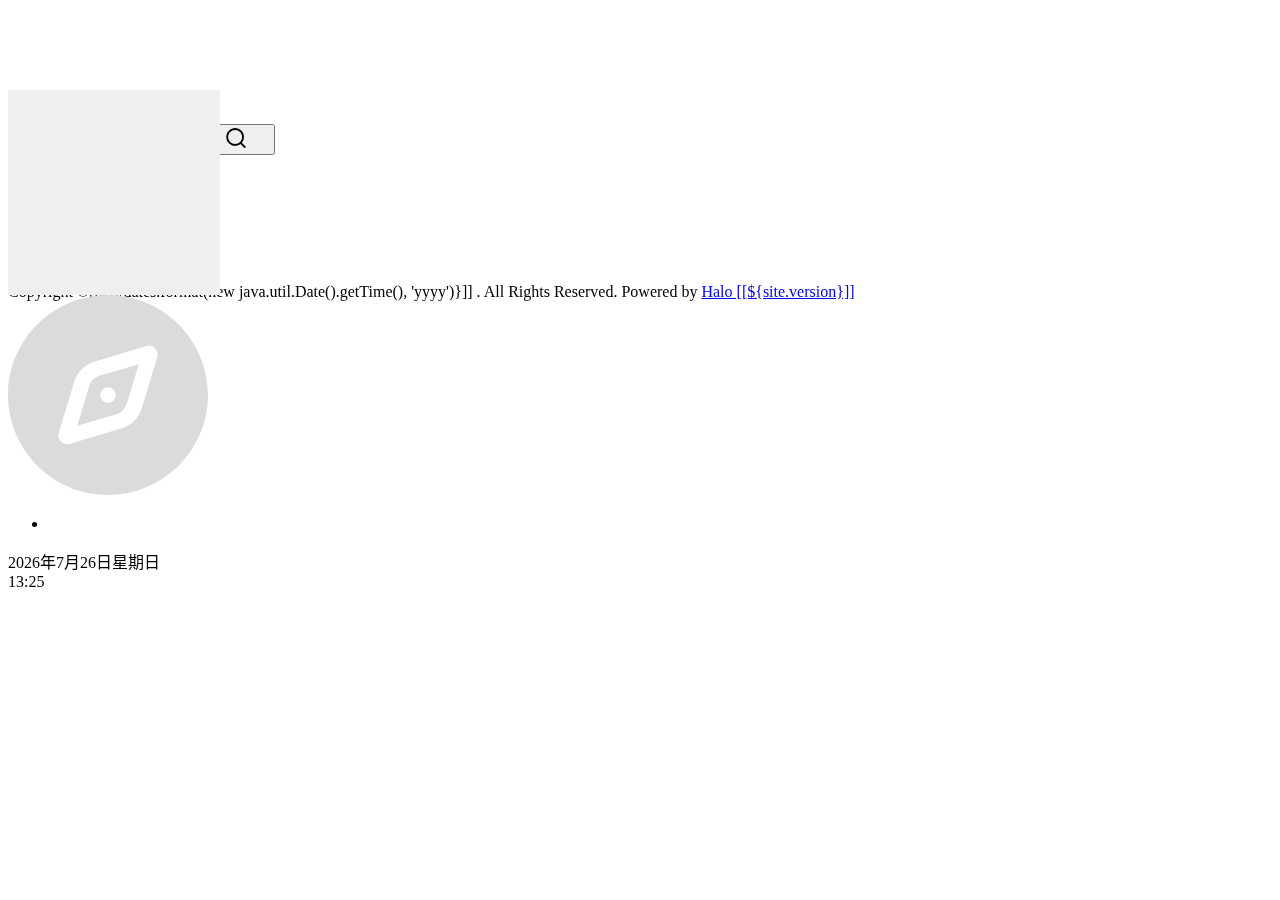
<file: templates/index.html>
<!DOCTYPE html>
<html lang="zh-CN" xmlns:th="https://www.thymeleaf.org">

<head>
    <meta http-equiv="Content-Type" content="text/html; charset=UTF-8">
    <meta name="viewport" content="width=device-width, initial-scale=1">
    <title th:text="${site.title}"></title>
    <script th:src="@{/assets/js/jquery.min.js?v={version}(version=${theme.spec.version})}"
        type="application/javascript"></script>
    <link th:href="@{/assets/css/bootstrap.min.css?v={version}(version=${theme.spec.version})}" type="text/css"
        rel="stylesheet">
    <link th:href="@{/assets/css/style.css?v={version}(version=${theme.spec.version})}" type="text/css"
        rel="stylesheet">
</head>

<body th:with="user_login = ${#authentication.name != 'anonymousUser'}">
    <!-- 页面背景 -->
    <div class="banner-video">
        <th:block th:if="${theme.config.style.cover_type == 'false'}">
            <style>
                .banner-video {
                    position: fixed !important;
                }
            </style>
        </th:block>
        <th:block
            th:if="${#strings.toLowerCase(#strings.substring(theme.config.style.cover_img, #strings.length(theme.config.style.cover_img) - 4))} == '.mp4'">
            <video autoplay loop muted>
                <source th:src="${theme.config.style.cover_img}" type="video/mp4">
            </video>
        </th:block>
        <th:block
            th:unless="${#strings.toLowerCase(#strings.substring(theme.config.style.cover_img, #strings.length(theme.config.style.cover_img) - 4))} == '.mp4'">
            <img th:src=${theme.config.style.cover_img} />
        </th:block>
        <div class="bottom-cover"
            style="background-image: linear-gradient(rgba(255, 255, 255, 0) 0%, rgb(244 248 251 / 0.6) 50%, rgb(244 248 251) 100%);">
        </div>
    </div>

    <!-- 页面导航 -->
    <!-- <div class="box">
        <div class="change-type">
            <div class="type-left" id="type-left">
                <ul>
                    <li data-lylme="search" class="active"><a>搜索</a><span></span></li>
                    <li th:each="group : ${linkFinder.groupBy()}" data-lylme="group"><a th:text="${group.spec.displayName}"></a><span></span></li>
                </ul>
            </div>
        </div>
    </div> -->

    <!-- 顶部导航-->
    <nav class="navbar navbar-expand-lg navbar-light fixed-top" style="position: absolute; z-index: 10000;">
        <button class="navbar-toggler collapsed" style="border: none; outline: none;" type="button"
            data-toggle="collapse" data-target="#navbarsExample05" aria-controls="navbarsExample05"
            aria-expanded="false" aria-label="Toggle navigation">
            <svg class="icon" width="200" height="200">
                <use xlink:href="#icon-menus"></use>
            </svg>
        </button>
        <div class="type-right">
            <svg t="1711940240250" class="icon" viewBox="0 0 1024 1024" version="1.1" xmlns="http://www.w3.org/2000/svg"
                p-id="7074" width="200" height="200">
                <path
                    d="M512 0c281.6 0 512 230.4 512 512s-230.4 512-512 512S0 793.6 0 512 230.4 0 512 0z m192.96 261.888l-259.904 78.784c-51.2 13.76-90.592 53.184-106.336 104.384L259.936 704.96c-5.888 15.776 0 33.472 11.808 45.312 7.872 9.824 21.696 13.76 33.472 13.76 3.936 0 9.856 0 13.792-1.984l259.904-78.784c51.2-13.76 90.592-53.184 106.336-104.384l78.784-259.904c5.888-15.776 0-33.472-11.808-45.312-13.792-13.76-31.52-17.728-47.296-11.808v-0.032z m-96.448 295.424a79.872 79.872 0 0 1-53.184 53.152l-200.864 59.072 61.056-202.816a79.904 79.904 0 0 1 53.184-53.184l200.864-59.072-61.056 202.848zM472.64 512a39.36 39.36 0 1 0 78.72 0 39.36 39.36 0 0 0-78.72 0z"
                    fill="#dbdbdb" p-id="7075" data-spm-anchor-id="a313x.search_index.0.i6.29583a81RxO4Dj"
                    class="selected"></path>
            </svg>
        </div>
        <div class="collapse navbar-collapse" id="navbarsExample05">
            <ul class="navbar-nav mr-auto" th:with="menu = ${menuFinder.getPrimary()}">
                <li class="nav-item" th:each="menuItem : ${menu.menuItems}">
                    <a class="nav-link" th:text="${menuItem.status.displayName}" th:href="${menuItem.status.href}"
                        th:target="${menuItem.spec.target?.value}">
                    </a>
                </li>
            </ul>
            <div id="main">
                <div id="show_date">
                    <script>
                        setInterval(function () {
                            var currentTime = new Date().toLocaleDateString(
                                "zh-CN",
                                {
                                    year: "numeric",
                                    month: "long",
                                    day: "numeric",
                                    weekday: "long"
                                },
                            );
                            const showDateElement =
                                document.getElementById("show_date");
                            if (showDateElement) {
                                showDateElement.textContent = currentTime;
                            }
                        }, 0);
                    </script>
                </div>
                <div id="show_time">
                    <script>
                        setInterval(function () {
                            var currentTime = new Date().toLocaleTimeString(
                                "zh-CN",
                                {
                                    hour12: false,
                                    hour: "2-digit",
                                    minute: "2-digit",
                                },
                            );
                            const showTimeElement =
                                document.getElementById("show_time");
                            if (showTimeElement) {
                                showTimeElement.textContent = currentTime;
                            }
                        }, 0);
                    </script>
                </div>
            </div>
        </div>
    </nav>

    <!-- 页面内容 -->
    <div class="container" style="margin-top:10vh; position: relative; z-index: 100;">
        <h2 class="title" th:text="${theme.config.style.h2_title != '' ? theme.config.style.h2_title : site.title}">
        </h2>
        <p class="content" th:text="${theme.config.style.yiyan != '' ? theme.config.style.yiyan : site.subtitle}"></p>

        <!--搜索框-->
        <div id="search" class="s-search">
            <div id="search-list" class="hide-type-list">
                <div class="search-group group-a s-current" style=" margin-top: 50px;">
                    <ul th:with="search_links = ${theme.config.search.search_links}" class="search-type">
                        <th:block th:each="search_links : ${search_links}">
                            <li>
                                <input hidden="" checked="" type="radio" name="type"
                                    th:id="'type-' + ${search_links.id}" th:value="${search_links.url}"
                                    th:data-placeholder="${search_links.placeholder}" />
                                <label th:for="'type-' + ${search_links.id}" style="font-weight:600">
                                    <th:block th:utext="${search_links.icon}"></th:block>
                                    <span th:style="'color:'+ ${search_links.color}" th:text="${search_links.name}">
                                    </span>
                                </label>
                            </li>
                        </th:block>
                    </ul>
                </div>
            </div>
            <form action="https://www.bing.com/search?q=" method="get" target="_blank" id="super-search-fm">
                <input type="text" id="search-text" placeholder="搜索一下" style="outline:0" autocomplete="off" />
                <button class="submit" type="submit">
                    <svg style="width: 22px; height: 22px; margin: 0 20px 0 20px; color: #fff;" class="icon"
                        aria-hidden="true" viewBox="0 0 1024 1024">
                        <path
                            d="M950.820202 899.620202l-168.210101-168.080808c64.646465-74.731313 100.072727-169.115152 100.072727-268.8 0-109.89899-42.79596-213.20404-120.50101-290.779798S581.171717 51.329293 471.40202 51.329293c-109.89899 0-213.20404 42.79596-290.779798 120.50101-77.705051 77.705051-120.50101 181.010101-120.50101 290.779798 0 109.89899 42.79596 213.20404 120.50101 290.779798 77.705051 77.705051 181.010101 120.50101 290.779798 120.50101 90.763636 0 177.00202-29.220202 248.113132-83.135353l170.149494 170.149495c8.40404 8.40404 19.523232 12.670707 30.642425 12.670707s22.109091-4.266667 30.642424-12.670707c16.808081-16.937374 16.808081-44.347475-0.129293-61.284849z m-804.20202-437.010101c0-179.070707 145.713131-324.654545 324.654545-324.654545 179.070707 0 324.654545 145.713131 324.654546 324.654545 0.129293 179.070707-145.454545 324.783838-324.525253 324.783838S146.618182 641.680808 146.618182 462.610101z m0 0"
                            fill=""></path>
                    </svg>
                </button>
                <span> </span>
                <ul id="word" style="display: none;"></ul>
            </form>
            <div class="set-check hidden-xs">
                <input type="checkbox" id="set-search-blank" class="bubble-3" autocomplete="off" />
            </div>
        </div>

        <!-- 代码注入位置1 - 搜索栏下方 -->
        <th:block th:utext="${theme.config.html_inject.html_inject_1}"></th:block>

        <!-- 导航列表 -->
        <th:block th:each="group : ${linkFinder.groupBy()}"
                  th:if="${#annotations.getOrDefault(group, 'show_on_hellopage', 'true') == 'true' &&
                  (#annotations.getOrDefault(group, 'login_visible_group', 'false') != 'true' ||
                  (#annotations.getOrDefault(group, 'login_visible_group', 'false') == 'true' && user_login))}">

            <ul class="mylist row" th:if="${#lists.size(group.links) > 0}">
                <li class="title" th:if="${group.spec.displayName != ''}">
                    <th:block th:utext="${#annotations.getOrDefault(group, 'icon', '')}"></th:block>
                    <span th:text="${group.spec.displayName}"></span>
                </li>
                <li class="col-3 col-sm-3 col-md-3 col-lg-1" th:each="link : ${group.links}" :key="i"
                    th:if="${#annotations.getOrDefault(link, 'login_visible_link', 'false') != 'true' ||
                    (#annotations.getOrDefault(link, 'login_visible_link', 'false') == 'true' && user_login)}">
                    <a rel="nofollow" th:with="to_post_radio = ${#annotations.get(link, 'to_post_radio')},
                                 to_post = ${#annotations.get(link, 'to_post')},
                                 shouldLinkToPost = ${to_post_radio == 'true' and to_post != null and to_post != ''}"
                        th:href="${shouldLinkToPost ? postFinder.getByName(to_post).status.permalink : link.spec.url}"
                        th:target="${shouldLinkToPost ? '' : '_blank'}">
                        <th:block th:if="${#annotations.getOrDefault(link, 'custom_icon', 'false') == 'true'}"
                            th:utext="${#annotations.get(link, 'custom_icon_html')}"></th:block>
                        <th:block th:unless="${#annotations.getOrDefault(link, 'custom_icon', 'false') == 'true'}">
                            <img th:src="${link.spec.logo}" th:alt="${link.spec.displayName}" />
                        </th:block>
                        <span th:text="${link.spec.displayName}"></span>
                    </a>
                </li>
            </ul>
        </th:block>

        <script th:src="@{/assets/js/bootstrap.min.js?v={version}(version=${theme.spec.version})}"
            type="application/javascript"></script>
        <script th:src="@{/assets/js/script.js?v={version}(version=${theme.spec.version})}"
            type="application/javascript"></script>
        <script th:src="@{/assets/js/svg.js?v={version}(version=${theme.spec.version})}"
            type="application/javascript"></script>

        <div style="display:none;" class="back-to" id="toolBackTop">
            <a title="返回顶部" onclick="window.scrollTo(0,0);return false;" href="#top" class="back-top"></a>
        </div>

        <!-- 代码注入位置2 - 页面底部 -->
        <th:block th:utext="${theme.config.html_inject.html_inject_2}"></th:block>

        <div class="mt-5 mb-3 footer text-muted text-center">
            <div th:if="${not #strings.isEmpty(theme.config.beian.icp_text)}">
                <!-- ICP备案 -->
                <a class="icp" href="http://beian.miit.gov.cn/" target="_blank"
                    th:text="${theme.config.beian.icp_text}">
                </a>
            </div>
            <div th:if="${not #strings.isEmpty(theme.config.beian.gongan_text)}">
                <!-- 公安备案 -->
                <a class="icp"
                    th:href="'http://www.beian.gov.cn/portal/registerSystemInfo?recordcode=' + ${#strings.substring(theme.config.beian.gongan_text, 10, 20)}"
                    target="_blank" rel="nofollow noopener">
                    <img th:src="@{/assets/img/gongan_beian.png}" alt="公安网备" width="16" height="16">
                    <span th:text="${theme.config.beian.gongan_text}"></span>
                </a>
            </div>
            <!-- 版权信息 -->
            <p>Copyright ©[[${#dates.format(new java.util.Date().getTime(), 'yyyy')}]] <a th:href="${site.url}"
                    th:text="${site.title}"></a>. All Rights Reserved. Powered by <a href="https://halo.run"
                    target="_blank">Halo [[${site.version}]]</a></p>
            <halo:footer />
        </div>
    </div>

</body>

</html>
</file>
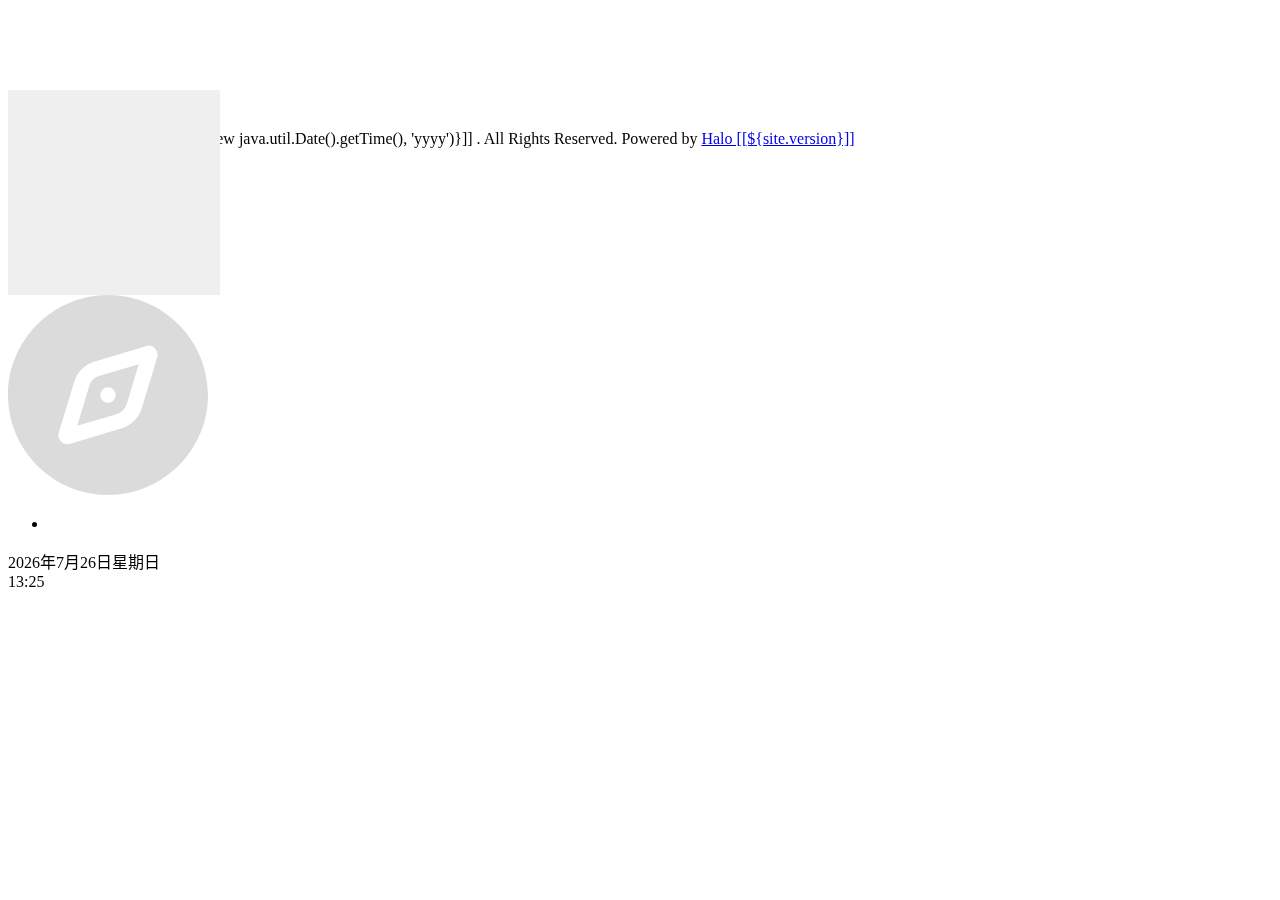
<file: templates/page.html>
<!DOCTYPE html>
<html lang="zh-CN" xmlns:th="https://www.thymeleaf.org" class="light">

<head>
    <meta http-equiv="Content-Type" content="text/html; charset=UTF-8">
    <meta name="viewport" content="width=device-width, initial-scale=1">
    <title th:text="${singlePage.spec.title + ' - ' + site.title}"></title>
    <script th:src="@{/assets/js/jquery.min.js?v={version}(version=${theme.spec.version})}"
        type="application/javascript"></script>
    <link th:href="@{/assets/css/bootstrap.min.css?v={version}(version=${theme.spec.version})}" type="text/css"
        rel="stylesheet">
    <link th:href="@{/assets/css/style.css?v={version}(version=${theme.spec.version})}" type="text/css"
        rel="stylesheet">
    <link th:href="@{/assets/css/post.css?v={version}(version=${theme.spec.version})}" type="text/css"
        rel="stylesheet">
</head>

<body>
    <!-- 页面背景 -->
    <div class="banner-video">
        <th:block th:if="${theme.config.style.cover_type == 'false'}">
            <style>
                .banner-video {
                    position: fixed !important;
                }
            </style>
        </th:block>
        <th:block
            th:if="${#strings.toLowerCase(#strings.substring(theme.config.style.cover_img, #strings.length(theme.config.style.cover_img) - 4))} == '.mp4'">
            <video autoplay loop muted>
                <source th:src="${theme.config.style.cover_img}" type="video/mp4">
            </video>
        </th:block>
        <th:block
            th:unless="${#strings.toLowerCase(#strings.substring(theme.config.style.cover_img, #strings.length(theme.config.style.cover_img) - 4))} == '.mp4'">
            <img th:src=${theme.config.style.cover_img} />
        </th:block>
        <div class="bottom-cover"
            style="background-image: linear-gradient(rgba(255, 255, 255, 0) 0%, rgb(244 248 251 / 0.6) 50%, rgb(244 248 251) 100%);">
        </div>
    </div>

    <!-- 页面导航 -->
    <!-- <div class="box">
        <div class="change-type">
            <div class="type-left" id="type-left">
                <ul>
                    <li data-lylme="search" class="active"><a>搜索</a><span></span></li>
                    <li th:each="group : ${linkFinder.groupBy()}" data-lylme="group"><a th:text="${group.spec.displayName}"></a><span></span></li>
                </ul>
            </div>
        </div>
    </div> -->


    <!-- 顶部导航-->
    <nav class="navbar navbar-expand-lg navbar-light fixed-top" style="position: absolute; z-index: 10000;">
        <button class="navbar-toggler collapsed" style="border: none; outline: none;" type="button"
            data-toggle="collapse" data-target="#navbarsExample05" aria-controls="navbarsExample05"
            aria-expanded="false" aria-label="Toggle navigation">
            <svg class="icon" width="200" height="200">
                <use xlink:href="#icon-menus"></use>
            </svg>
        </button>
        <div class="type-right">
            <svg t="1711940240250" class="icon" viewBox="0 0 1024 1024" version="1.1" xmlns="http://www.w3.org/2000/svg"
                p-id="7074" width="200" height="200">
                <path
                    d="M512 0c281.6 0 512 230.4 512 512s-230.4 512-512 512S0 793.6 0 512 230.4 0 512 0z m192.96 261.888l-259.904 78.784c-51.2 13.76-90.592 53.184-106.336 104.384L259.936 704.96c-5.888 15.776 0 33.472 11.808 45.312 7.872 9.824 21.696 13.76 33.472 13.76 3.936 0 9.856 0 13.792-1.984l259.904-78.784c51.2-13.76 90.592-53.184 106.336-104.384l78.784-259.904c5.888-15.776 0-33.472-11.808-45.312-13.792-13.76-31.52-17.728-47.296-11.808v-0.032z m-96.448 295.424a79.872 79.872 0 0 1-53.184 53.152l-200.864 59.072 61.056-202.816a79.904 79.904 0 0 1 53.184-53.184l200.864-59.072-61.056 202.848zM472.64 512a39.36 39.36 0 1 0 78.72 0 39.36 39.36 0 0 0-78.72 0z"
                    fill="#dbdbdb" p-id="7075" data-spm-anchor-id="a313x.search_index.0.i6.29583a81RxO4Dj"
                    class="selected"></path>
            </svg>
        </div>
        <div class="collapse navbar-collapse" id="navbarsExample05">
            <ul class="navbar-nav mr-auto" th:with="menu = ${menuFinder.getPrimary()}">
                <li class="nav-item" th:each="menuItem : ${menu.menuItems}">
                    <a class="nav-link" th:text="${menuItem.status.displayName}" th:href="${menuItem.status.href}"
                        th:target="${menuItem.spec.target?.value}">
                    </a>
                </li>
            </ul>
            <div id="main">
                <div id="show_date">
                    <script>
                        setInterval(function () {
                            var currentTime = new Date().toLocaleDateString(
                                "zh-CN",
                                {
                                    year: "numeric",
                                    month: "long",
                                    day: "numeric",
                                    weekday: "long"
                                },
                            );
                            const showDateElement =
                                document.getElementById("show_date");
                            if (showDateElement) {
                                showDateElement.textContent = currentTime;
                            }
                        }, 0);
                    </script>
                </div>
                <div id="show_time">
                    <script>
                        setInterval(function () {
                            var currentTime = new Date().toLocaleTimeString(
                                "zh-CN",
                                {
                                    hour12: false,
                                    hour: "2-digit",
                                    minute: "2-digit",
                                },
                            );
                            const showTimeElement =
                                document.getElementById("show_time");
                            if (showTimeElement) {
                                showTimeElement.textContent = currentTime;
                            }
                        }, 0);
                    </script>
                </div>
            </div>
        </div>
    </nav>


    <!-- 页面内容 -->
    <div class="container" style="margin-top:10vh; position: relative; z-index: 100;">
        <h2 class="title" th:text="${singlePage.spec.title}"></h2>

        <!-- 文章内容 -->
        <article class="article" th:utext="${singlePage.content.content}"></article>

        <!-- 评论区 -->
        <div th:if="${haloCommentEnabled}" class="article">
            <halo:comment 
                group="content.halo.run"
                kind="SinglePage"
                th:attr="name=${singlePage.metadata.name}"
            />
        </div>

        <script th:src="@{/assets/js/bootstrap.min.js?v={version}(version=${theme.spec.version})}"
            type="application/javascript"></script>
        <script th:src="@{/assets/js/script.js?v={version}(version=${theme.spec.version})}"
            type="application/javascript"></script>
        <script th:src="@{/assets/js/svg.js?v={version}(version=${theme.spec.version})}"
            type="application/javascript"></script>

        <div style="display:none;" class="back-to" id="toolBackTop">
            <a title="返回顶部" onclick="window.scrollTo(0,0);return false;" href="#top" class="back-top"></a>
        </div>

        <div class="mt-5 mb-3 footer text-muted text-center">
            <div th:if="${not #strings.isEmpty(theme.config.beian.icp_text)}">
                <!-- ICP备案 -->
                <a class="icp" href="http://beian.miit.gov.cn/" target="_blank"
                    th:text="${theme.config.beian.icp_text}">
                </a>
            </div>
            <div th:if="${not #strings.isEmpty(theme.config.beian.gongan_text)}">
                <!-- 公安备案 -->
                <a class="icp"
                    th:href="'http://www.beian.gov.cn/portal/registerSystemInfo?recordcode=' + ${#strings.substring(theme.config.beian.gongan_text, 10, 20)}"
                    target="_blank" rel="nofollow noopener">
                    <img th:src="@{/assets/img/gongan_beian.png}" alt="公安网备" width="16" height="16">
                    <span th:text="${theme.config.beian.gongan_text}"></span>
                </a>
            </div>
            <!-- 版权信息 -->
            <p>Copyright ©[[${#dates.format(new java.util.Date().getTime(), 'yyyy')}]] <a th:href="${site.url}"
                    th:text="${site.title}"></a>. All Rights Reserved. Powered by <a href="https://halo.run"
                    target="_blank">Halo [[${site.version}]]</a></p>
            <halo:footer />
        </div>
    </div>


</body>

</html>
</file>
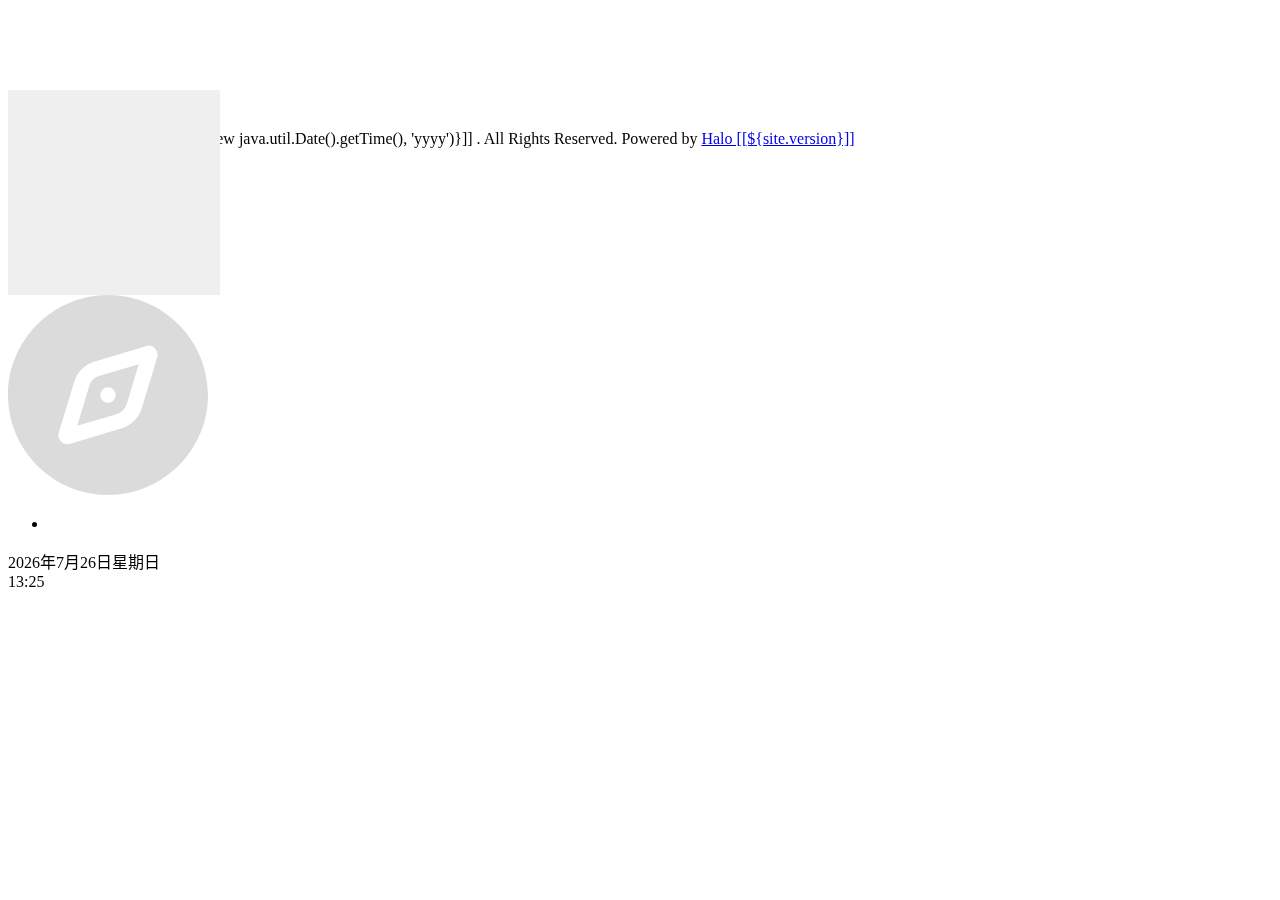
<file: templates/post.html>
<!DOCTYPE html>
<html lang="zh-CN" xmlns:th="https://www.thymeleaf.org" class="light">

<head>
    <meta http-equiv="Content-Type" content="text/html; charset=UTF-8">
    <meta name="viewport" content="width=device-width, initial-scale=1">
    <title th:text="${post.spec.title + ' - ' + site.title}"></title>
    <script th:src="@{/assets/js/jquery.min.js?v={version}(version=${theme.spec.version})}"
        type="application/javascript"></script>
    <link th:href="@{/assets/css/bootstrap.min.css?v={version}(version=${theme.spec.version})}" type="text/css"
        rel="stylesheet">
    <link th:href="@{/assets/css/style.css?v={version}(version=${theme.spec.version})}" type="text/css"
        rel="stylesheet">
    <link th:href="@{/assets/css/post.css?v={version}(version=${theme.spec.version})}" type="text/css"
        rel="stylesheet">
</head>

<body>
    <!-- 页面背景 -->
    <div class="banner-video">
        <th:block th:if="${theme.config.style.cover_type == 'false'}">
            <style>
                .banner-video {
                    position: fixed !important;
                }
            </style>
        </th:block>
        <th:block
            th:if="${#strings.toLowerCase(#strings.substring(theme.config.style.cover_img, #strings.length(theme.config.style.cover_img) - 4))} == '.mp4'">
            <video autoplay loop muted>
                <source th:src="${theme.config.style.cover_img}" type="video/mp4">
            </video>
        </th:block>
        <th:block
            th:unless="${#strings.toLowerCase(#strings.substring(theme.config.style.cover_img, #strings.length(theme.config.style.cover_img) - 4))} == '.mp4'">
            <img th:src=${theme.config.style.cover_img} />
        </th:block>
        <div class="bottom-cover"
            style="background-image: linear-gradient(rgba(255, 255, 255, 0) 0%, rgb(244 248 251 / 0.6) 50%, rgb(244 248 251) 100%);">
        </div>
    </div>

    <!-- 页面导航 -->
    <!-- <div class="box">
        <div class="change-type">
            <div class="type-left" id="type-left">
                <ul>
                    <li data-lylme="search" class="active"><a>搜索</a><span></span></li>
                    <li th:each="group : ${linkFinder.groupBy()}" data-lylme="group"><a th:text="${group.spec.displayName}"></a><span></span></li>
                </ul>
            </div>
        </div>
    </div> -->


    <!-- 顶部导航-->
    <nav class="navbar navbar-expand-lg navbar-light fixed-top" style="position: absolute; z-index: 10000;">
        <button class="navbar-toggler collapsed" style="border: none; outline: none;" type="button"
            data-toggle="collapse" data-target="#navbarsExample05" aria-controls="navbarsExample05"
            aria-expanded="false" aria-label="Toggle navigation">
            <svg class="icon" width="200" height="200">
                <use xlink:href="#icon-menus"></use>
            </svg>
        </button>
        <div class="type-right">
            <svg t="1711940240250" class="icon" viewBox="0 0 1024 1024" version="1.1" xmlns="http://www.w3.org/2000/svg"
                p-id="7074" width="200" height="200">
                <path
                    d="M512 0c281.6 0 512 230.4 512 512s-230.4 512-512 512S0 793.6 0 512 230.4 0 512 0z m192.96 261.888l-259.904 78.784c-51.2 13.76-90.592 53.184-106.336 104.384L259.936 704.96c-5.888 15.776 0 33.472 11.808 45.312 7.872 9.824 21.696 13.76 33.472 13.76 3.936 0 9.856 0 13.792-1.984l259.904-78.784c51.2-13.76 90.592-53.184 106.336-104.384l78.784-259.904c5.888-15.776 0-33.472-11.808-45.312-13.792-13.76-31.52-17.728-47.296-11.808v-0.032z m-96.448 295.424a79.872 79.872 0 0 1-53.184 53.152l-200.864 59.072 61.056-202.816a79.904 79.904 0 0 1 53.184-53.184l200.864-59.072-61.056 202.848zM472.64 512a39.36 39.36 0 1 0 78.72 0 39.36 39.36 0 0 0-78.72 0z"
                    fill="#dbdbdb" p-id="7075" data-spm-anchor-id="a313x.search_index.0.i6.29583a81RxO4Dj"
                    class="selected"></path>
            </svg>
        </div>
        <div class="collapse navbar-collapse" id="navbarsExample05">
            <ul class="navbar-nav mr-auto" th:with="menu = ${menuFinder.getPrimary()}">
                <li class="nav-item" th:each="menuItem : ${menu.menuItems}">
                    <a class="nav-link" th:text="${menuItem.status.displayName}" th:href="${menuItem.status.href}"
                        th:target="${menuItem.spec.target?.value}">
                    </a>
                </li>
            </ul>
            <div id="main">
                <div id="show_date">
                    <script>
                        setInterval(function () {
                            var currentTime = new Date().toLocaleDateString(
                                "zh-CN",
                                {
                                    year: "numeric",
                                    month: "long",
                                    day: "numeric",
                                    weekday: "long"
                                },
                            );
                            const showDateElement =
                                document.getElementById("show_date");
                            if (showDateElement) {
                                showDateElement.textContent = currentTime;
                            }
                        }, 0);
                    </script>
                </div>
                <div id="show_time">
                    <script>
                        setInterval(function () {
                            var currentTime = new Date().toLocaleTimeString(
                                "zh-CN",
                                {
                                    hour12: false,
                                    hour: "2-digit",
                                    minute: "2-digit",
                                },
                            );
                            const showTimeElement =
                                document.getElementById("show_time");
                            if (showTimeElement) {
                                showTimeElement.textContent = currentTime;
                            }
                        }, 0);
                    </script>
                </div>
            </div>
        </div>
    </nav>


    <!-- 页面内容 -->
    <div class="container" style="margin-top:10vh; position: relative; z-index: 100;">
        <h2 class="title" th:text="${post.spec.title}"></h2>

        <!-- 文章内容 -->
        <article class="article" th:utext="${post.content.content}"></article>

        <script th:src="@{/assets/js/bootstrap.min.js?v={version}(version=${theme.spec.version})}"
            type="application/javascript"></script>
        <script th:src="@{/assets/js/script.js?v={version}(version=${theme.spec.version})}"
            type="application/javascript"></script>
        <script th:src="@{/assets/js/svg.js?v={version}(version=${theme.spec.version})}"
            type="application/javascript"></script>

        <div style="display:none;" class="back-to" id="toolBackTop">
            <a title="返回顶部" onclick="window.scrollTo(0,0);return false;" href="#top" class="back-top"></a>
        </div>

        <div class="mt-5 mb-3 footer text-muted text-center">
            <div th:if="${not #strings.isEmpty(theme.config.beian.icp_text)}">
                <!-- ICP备案 -->
                <a class="icp" href="http://beian.miit.gov.cn/" target="_blank"
                    th:text="${theme.config.beian.icp_text}">
                </a>
            </div>
            <div th:if="${not #strings.isEmpty(theme.config.beian.gongan_text)}">
                <!-- 公安备案 -->
                <a class="icp"
                    th:href="'http://www.beian.gov.cn/portal/registerSystemInfo?recordcode=' + ${#strings.substring(theme.config.beian.gongan_text, 10, 20)}"
                    target="_blank" rel="nofollow noopener">
                    <img th:src="@{/assets/img/gongan_beian.png}" alt="公安网备" width="16" height="16">
                    <span th:text="${theme.config.beian.gongan_text}"></span>
                </a>
            </div>
            <!-- 版权信息 -->
            <p>Copyright ©[[${#dates.format(new java.util.Date().getTime(), 'yyyy')}]] <a th:href="${site.url}"
                    th:text="${site.title}"></a>. All Rights Reserved. Powered by <a href="https://halo.run"
                    target="_blank">Halo [[${site.version}]]</a></p>
            <halo:footer />
        </div>
    </div>


</body>

</html>
</file>
